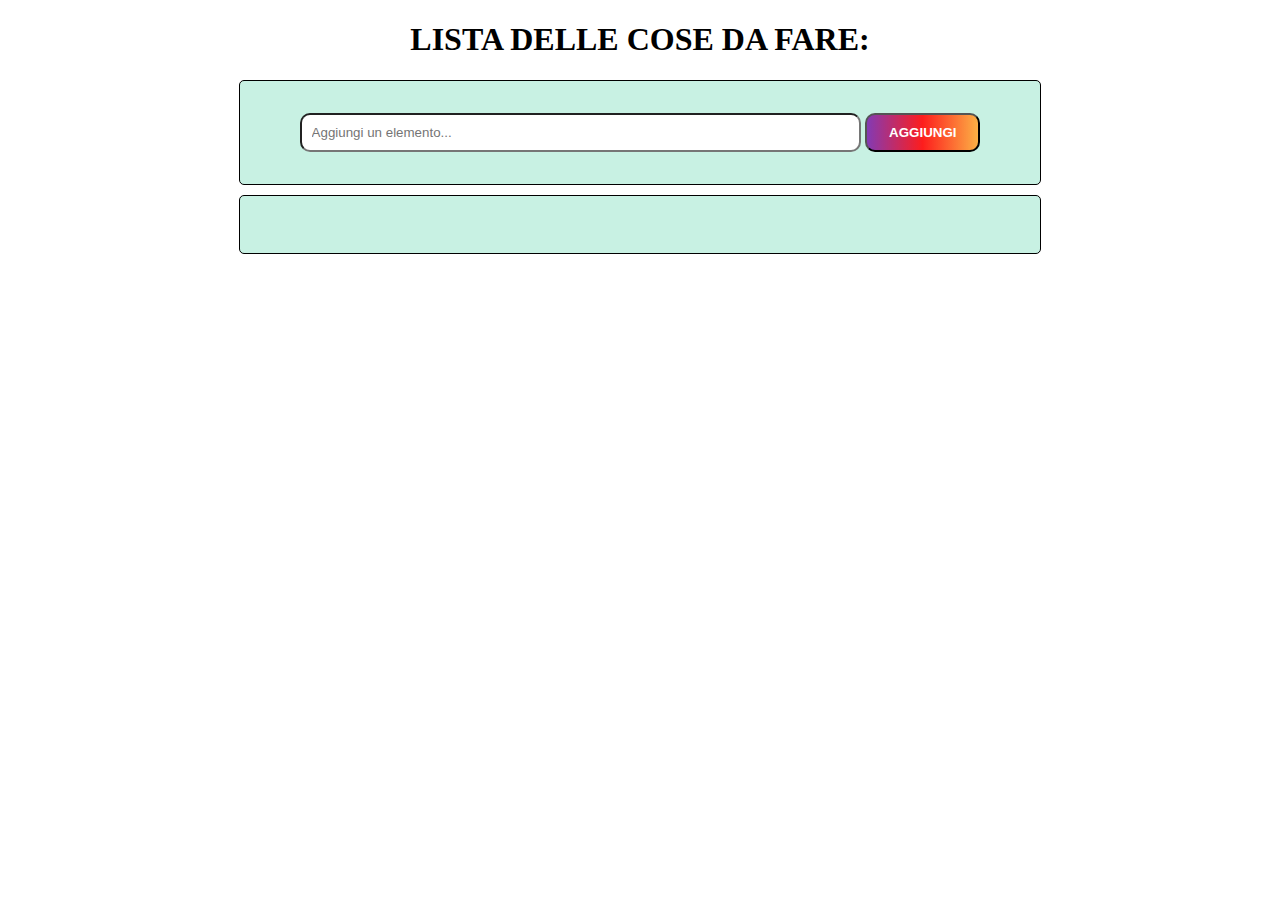
<file: index.html>
<!DOCTYPE html>
<html lang="it">
<head>
    <meta charset="UTF-8">
    <meta name="viewport" content="width=device-width, initial-scale=1.0">
    <title>To-do List</title>
    <link rel="stylesheet" href="assets/css/style.css">
</head>
<body>
        <div id="container">
            <h1>LISTA DELLE COSE DA FARE:</h1>
            <div id="header">
                <form>
                  <input type="text" id="input-task" placeholder="Aggiungi un elemento...">
                  <button type="button" id="add-btn">AGGIUNGI</button>
                </form>
            </div>
           <div id="tasks">
             <ul id="task-list">
             </ul>
           </div>
        </div>
<script src="assets/js/script.js"></script>
</body>
</html>
</file>
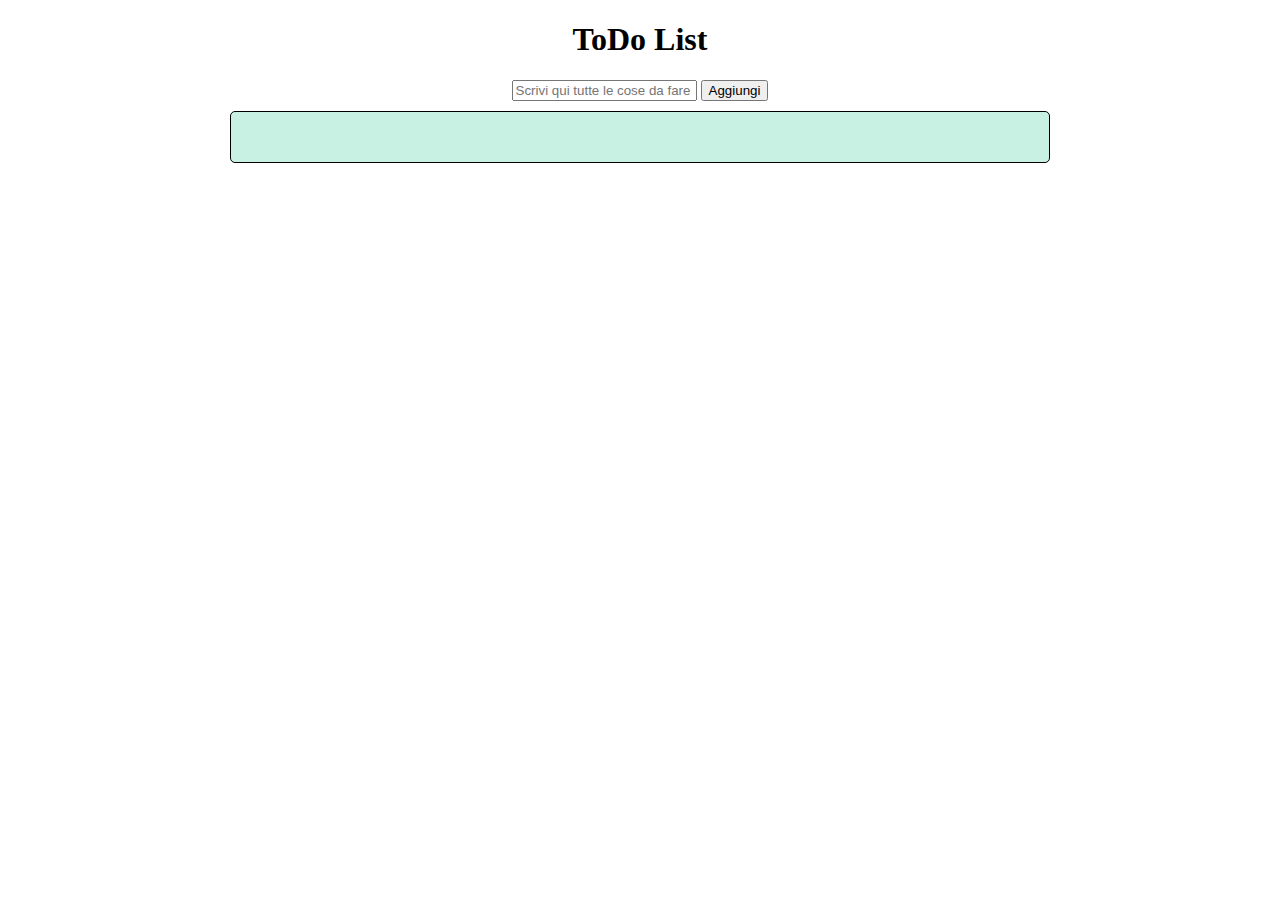
<file: index2.html>
<!DOCTYPE html>
<html lang="it">
<head>
    <meta charset="UTF-8">
    <meta name="viewport" content="width=device-width, initial-scale=1.0">
    <link rel="stylesheet" href="assets/css/style.css">
    <link rel="stylesheet" href="assets/css/font-awesome.css">
    <title>To do List</title>
</head>
<body>
    <div id="container">
        <h1>ToDo List</h1>
        <div id="inputForm">
            <input type="text" id="text" name="text" placeholder="Scrivi qui tutte le cose da fare">
            <button type="button" id="addButton">Aggiungi</button>
        </div>
        <div id="lista">
            <ul id="tasks"></ul>
        </div>
    </div>
    <script src="assets/js/script2.js"></script>
</body>
</html>
</file>
<file: assets/css/style.css>
@import url('https://fonts.googleapis.com/css2?family=Caveat&display=swap');

html, body {
    margin: 0;
    padding: 0;
}

#container {
    width: 100%;
    text-align: center;
    margin: 0 auto;
}

#header {
    width: 60%;
    background-color: white;
    border: 1px solid black;
    padding: 2em 1em;
    border-radius: 5px;
    margin: 10px auto;
    background-color: rgba(72, 207, 162, 0.301);
}

#input-task {
    padding: 10px;
    width: 70%;
    border-radius: 10px;
}

#add-btn {
    padding: 10px;
    width: 15%;
    border-radius: 10px;
    color: white;
    font-weight: 700;
    background: rgb(131,58,180);
    background: linear-gradient(90deg, rgba(131,58,180,1) 0%, rgba(253,29,29,1) 50%, rgba(252,176,69,1) 100%);

}
#tasks {
    width: 60%;
    background-color: white;
    border: 1px solid black;
    padding: 1em;
    border-radius: 5px;
    margin: 10px auto;
    background-color: rgba(72, 207, 162, 0.301);
}
ul,li {
    width: 90%;
    list-style-type: none ;
    font-family: 'Caveat', cursive;
    font-size: 25px;
    text-align: left;
}

span {
    padding: 1em;
}

li button:hover {
    background-color: red;
    color: white;
    border-radius: 5px;
}
li button {
    float: right;
    width: 5%;
    padding: 5px;
    border-radius: 5px
}

ul li:hover {
    background: white;
}

:checked {
    text-decoration: line-through;
}
</file>
